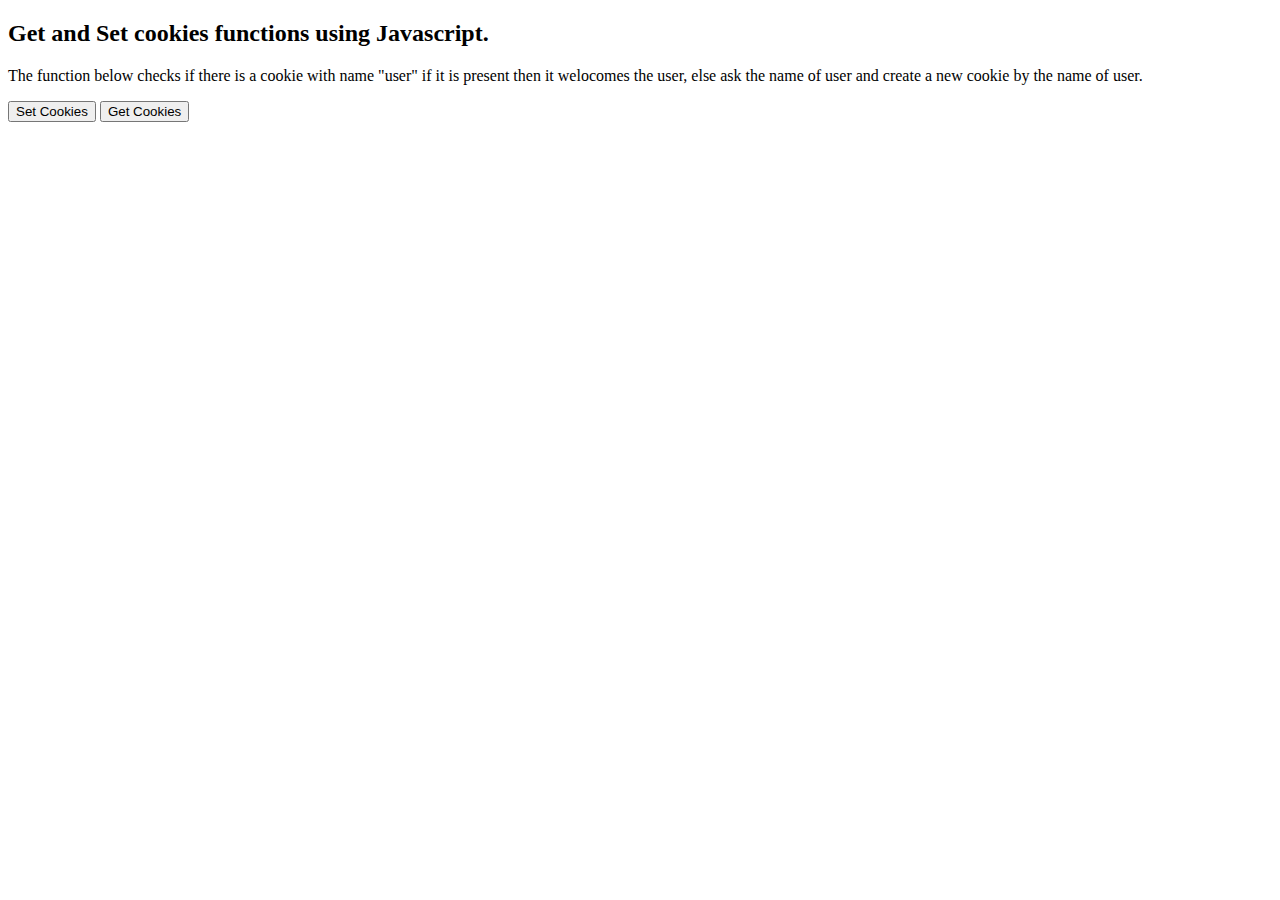
<file: javascript-cookies/cookies-demo.html>
<!DOCTYPE html>
<html lang="en">

<head>
  <meta charset="UTF-8">
  <title>Javascript - Get and Set cookie</title>
</head>

<body>
  <h2>Get and Set cookies functions using Javascript.</h2>
  <p>The function below checks if there is a cookie with name "user" if it is present then it welocomes the user, else ask the name of user and create a new cookie by the name of user.</p>

    <button onclick="setCookie()">Set Cookies</button>
    <button onclick="checkCookie()">Get Cookies</button>

  <script>
    function checkCookie() {
      let allCookies = decodeURIComponent(document.cookie);
      cookieArray = allCookies.split(';');
      cookieArray.forEach(cookie => {
        cookie = cookie.trim();
        console.log(cookie);
        let name = cookie.split('=')[0];
        let value = cookie.split('=')[1];
        console.log(name, value);
      });
      // if cookie not found
      // setCookie();
    }

    function setCookie() {
      let cookieName = prompt("Enter cookie name:");
      let cookieValue = prompt("Enter cookie value:");
      let expireDay = prompt("Enter expiry days:");
      let now = new Date();
      let expireTime = new Date(now + expireDay * 24 * 60 * 60 * 1000);
      document.cookie = cookieName + "=" + cookieValue + ";expires=" + expireTime.toUTCString();
    }
  </script>
</body>

</html>
</file>
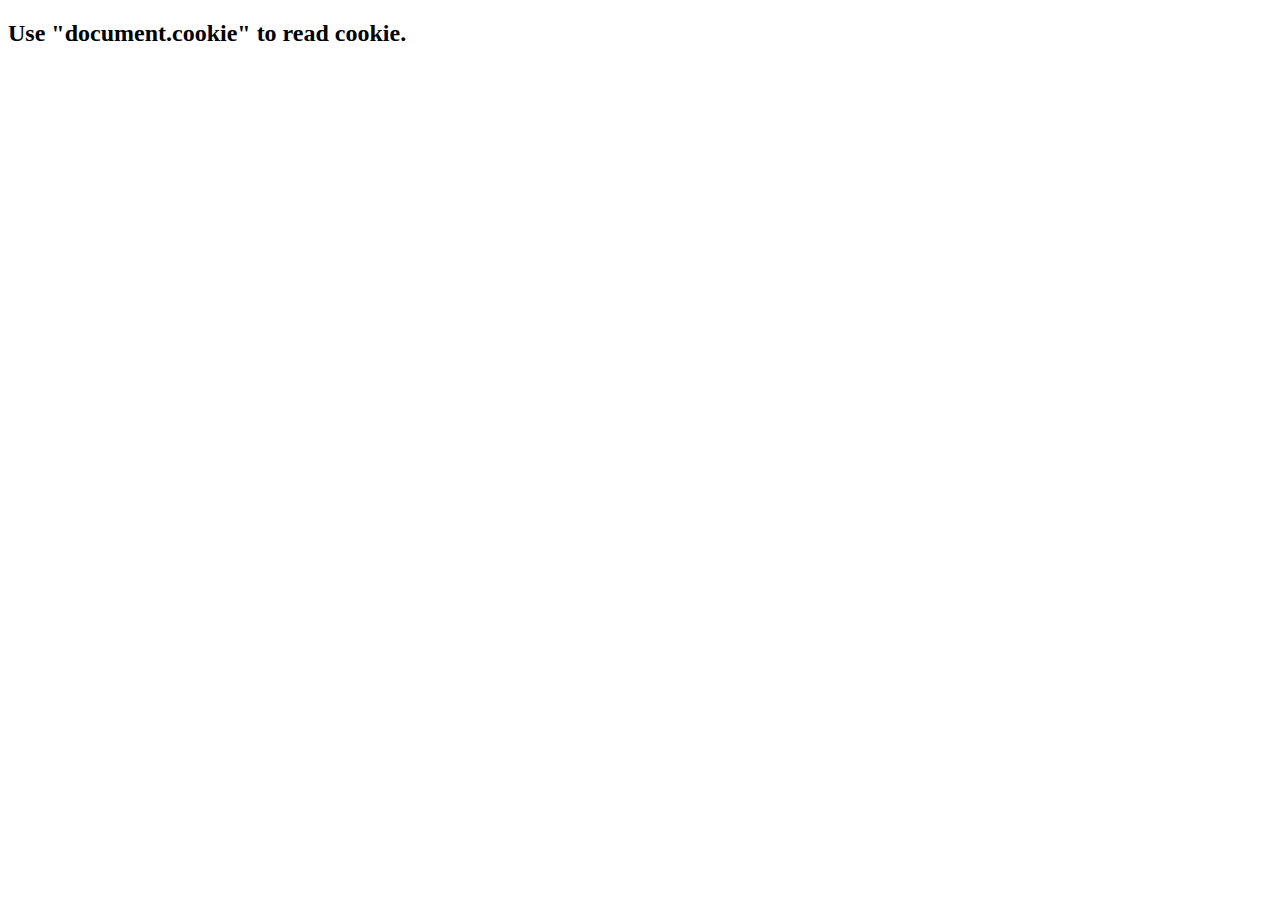
<file: javascript-cookies/cookies-example.html>
<!DOCTYPE html>
<html lang="en">

<head>
  <meta charset="UTF-8">
  <title>Javascript - read cookie</title>
</head>

<body>
  <h2>Use "document.cookie" to read cookie.</h2>

  <script>
    // Read Cookies Values
    alert(document.cookie);

    // Creating Cookies 
    document.cookie = "user=john smith";
    alert(document.cookie);

    // Set Cookies Expire Time
    let time = new Date(new Date() + 24 * 60 * 60 * 1000);
    time = time.toUTCString();
    // setting 24 hour expiry time
    document.cookie = "user=john smith; expire=" + time;
    alert(document.cookie);

    // OLDER - "user=john smith;"
    document.cookie = "user=Bob johnson; expires=Mon, 12 Jan 2050 12:00:00 UTC; secure;"; // updating
    alert(document.cookie);
  </script>
</body>

</html>
</file>
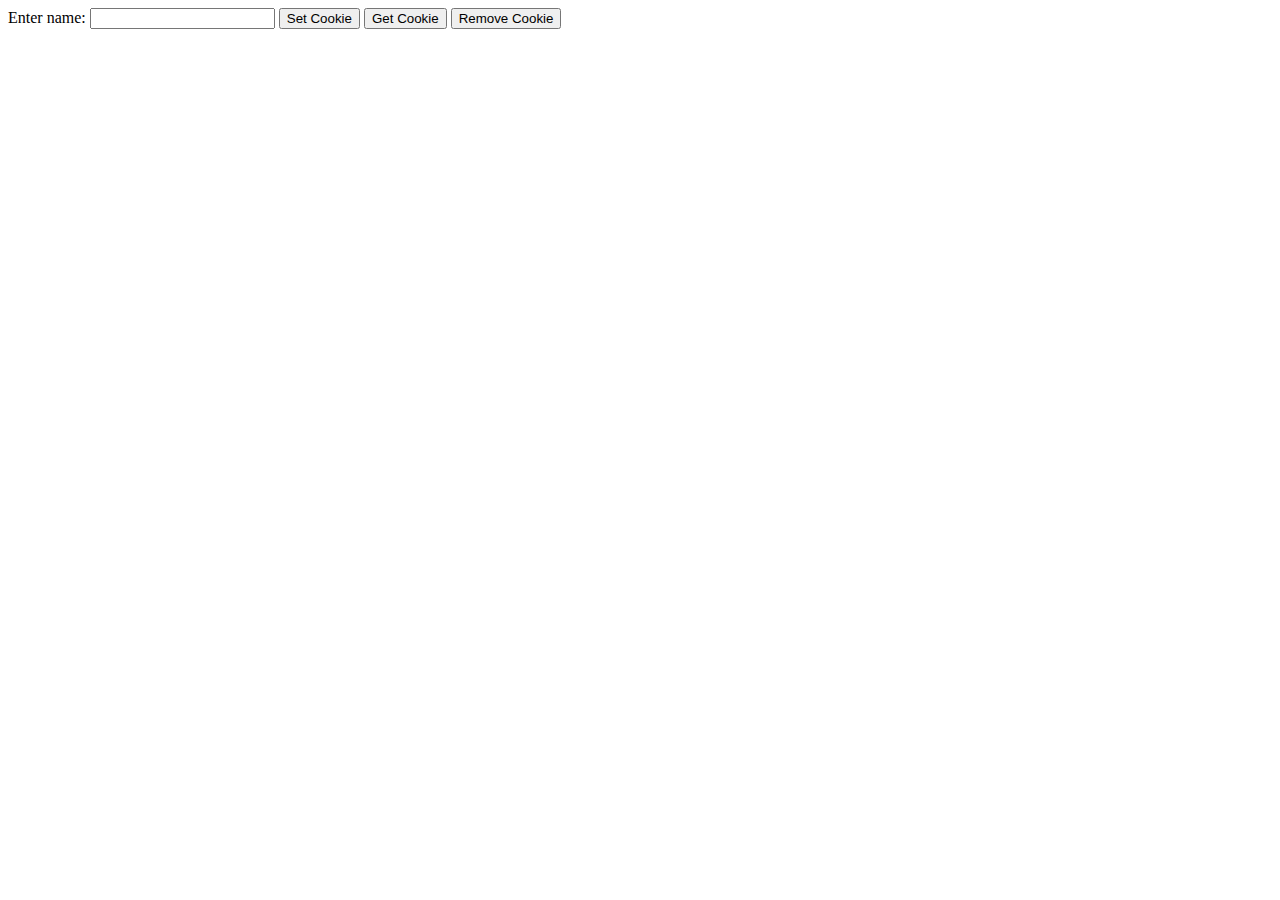
<file: javascript-cookies/javascript-cookies-example.html>
<!DOCTYPE html>
<html lang="en">
<head>
    <meta charset="UTF-8">
    <meta name="viewport" content="width=device-width, initial-scale=1.0">
    <title>Document</title>
</head>
<body>
    <form name="myform" action="">
        Enter name: <input type="text" name="customer"/>
        <input type="button" value="Set Cookie" onclick="WriteCookie();"/>
        <input type="button" value="Get Cookie" onclick="ReadCookie()"/>
        <input type="button" value="Remove Cookie" onclick="RemoveCookie()"/>
     </form>
    <script>
         function WriteCookie() {
                var now = new Date();
                // now.setTime(now.getTime() + 1 * 3600 * 1000);    // For 1 Hour
                var minutes = 30;
                now.setTime(now.getTime() + (minutes * 60 * 1000)); // 30 Minutes
                
                if( document.myform.customer.value == "" ) {
                    alert("Enter some value!");
                    return;
                }
               cookievalue= escape(document.myform.customer.value) + ";";
               document.cookie="name=" + cookievalue;
               document.cookie = "expires=" + now.toUTCString() + ";"
               alert('Cookies value is saved.');
            }
            function ReadCookie() {
               var allcookies = document.cookie;
               alert(allcookies);
               // Get all the cookies pairs in an array
               cookiearray = allcookies.split(';');
               // Now take key value pair out of this array
               for(var i=0; i<cookiearray.length; i++) {
                  name = cookiearray[i].split('=')[0];
                  value = cookiearray[i].split('=')[1];
                  alert("Key is : " + name + " and Value is : " + value);
               }
            }
            function RemoveCookie() {
                document.cookie = name + '=;expires=Thu, 01 Jan 1970 00:00:01 GMT;';
                var allcookies = document.cookie;
                alert(allcookies);
            }
    </script>
</body>
</html>
</file>
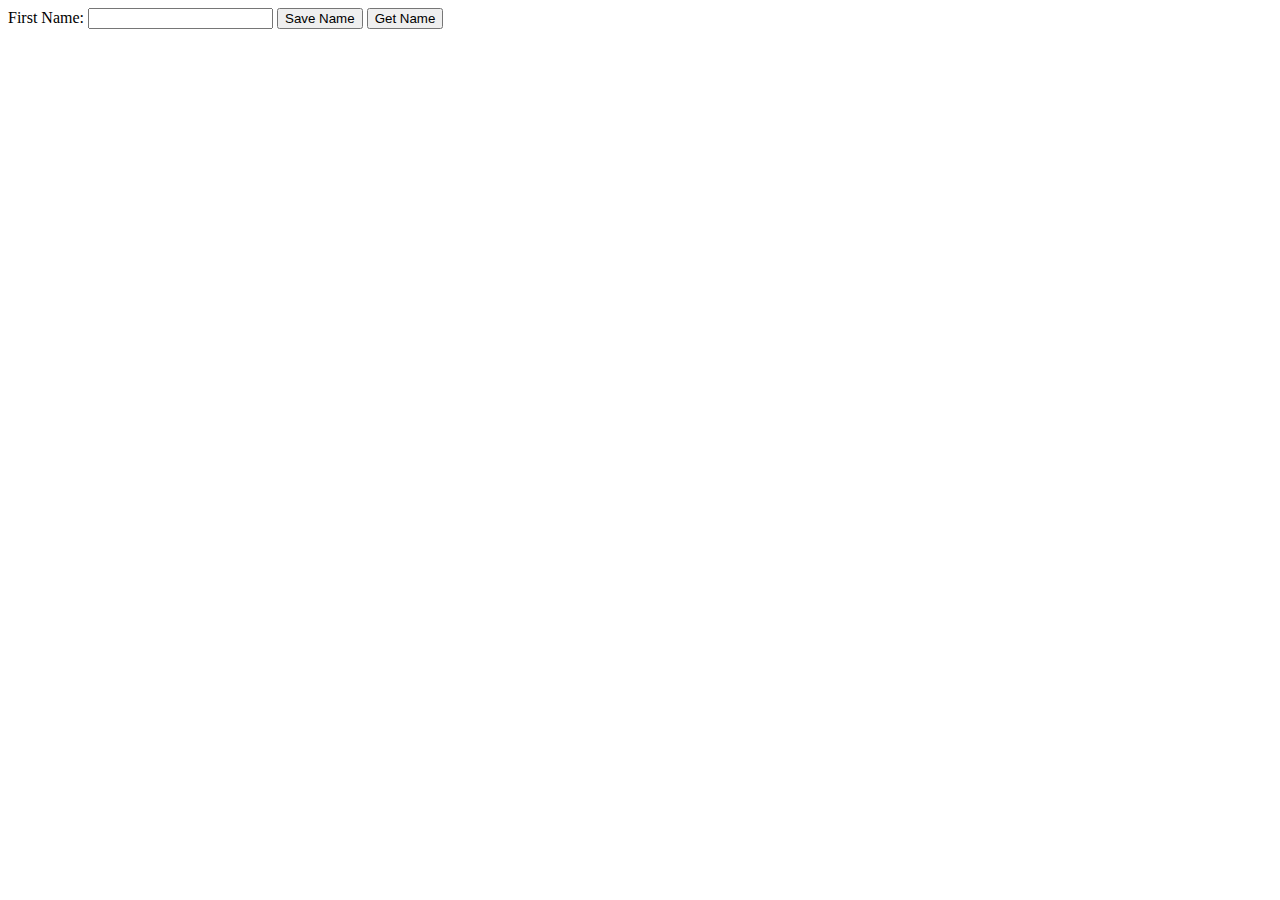
<file: javascript-web-storage/localstorage-example.html>
<!DOCTYPE html>
<html lang="en">
<head>
<meta charset="utf-8">
<title>Storing Data with HTML5 Local Storage</title>
<script src="https://ajax.googleapis.com/ajax/libs/jquery/1.12.4/jquery.min.js"></script>
<script>
// Check if the localStorage object exists
if(localStorage) {
	$(document).ready(function() {
		$(".save").click(function() {
			// Get input name
			var firstName = $("#firstName").val();
			
			// Store data
    		localStorage.setItem("first_name", firstName);
			alert("Your first name is saved.");
		});
		$(".access").click(function() {
			// Retrieve data
    		alert("Hi, " + localStorage.getItem("first_name"));
		});
	});
} else {
    alert("Sorry, your browser do not support local storage.");
}
</script>
</head>
<body>
    <form>
    	<label>First Name: <input type="text" id="firstName"></label>
        <button type="button" class="save">Save Name</button>
        <button type="button" class="access">Get Name</button>
    </form>
</body>
</html>
</file>
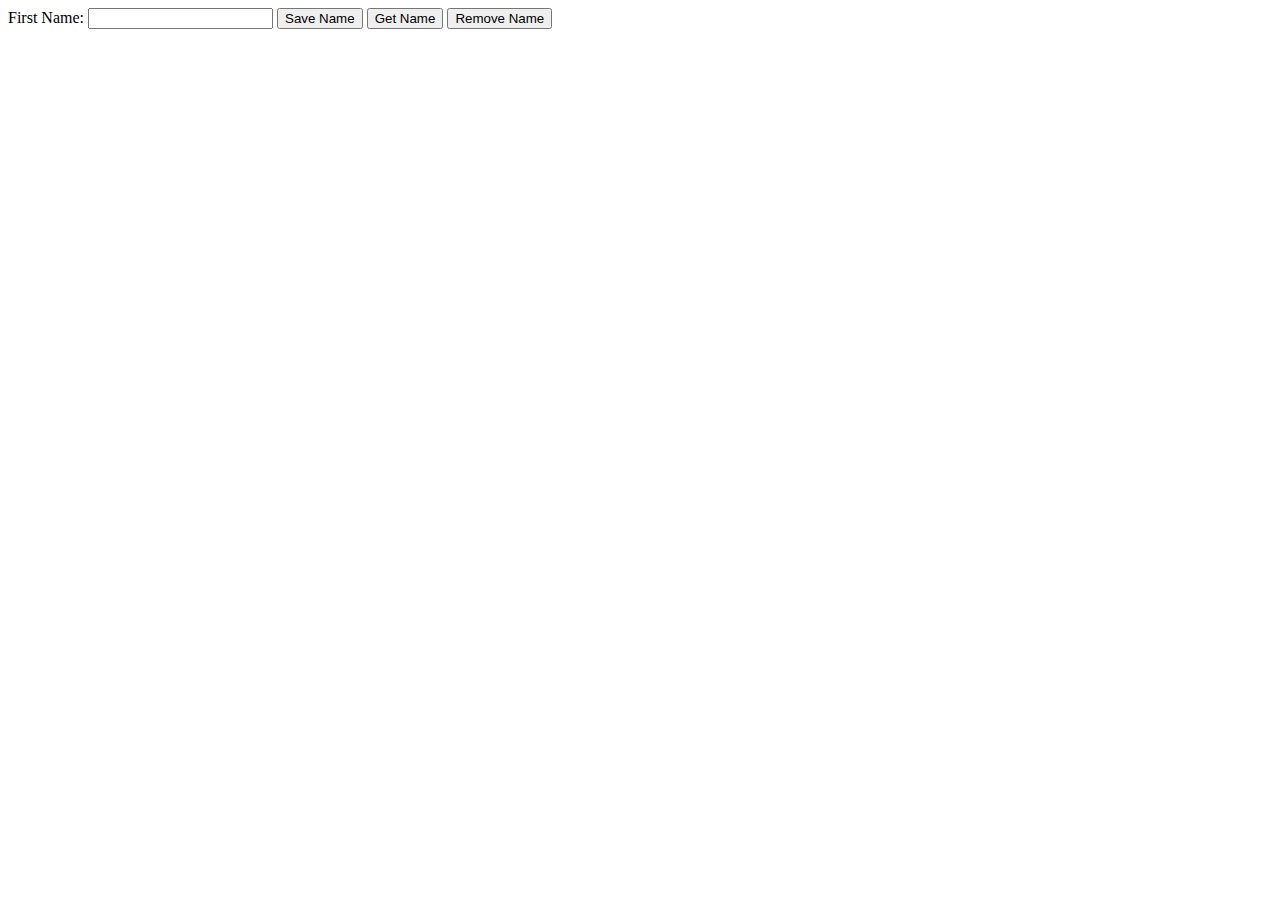
<file: javascript-web-storage/localstorage-modified-example.html>
<!DOCTYPE html>
<html lang="en">
<head>
<meta charset="utf-8">
<title>Storing Data with HTML5 Local Storage</title>
<script>
	window.onload = function () {
		if (localStorage) {
			return;
		} else {
			alert("Sorry, your browser do not support local storage.");
		}
	}

	function save() {
		var firstName = document.getElementById('firstName').value;
		localStorage.setItem("first_name", firstName);
		alert("Your first name is saved.");
	}

	function access() {
		alert("Hi, " + localStorage.getItem("first_name"));
	}

	function remove() {
		localStorage.removeItem('first_name');
		// localStorage.clear();
		alert('localStorage item removed.');
		alert("Hi, " + localStorage.getItem("first_name"));
	}
</script>
</head>
<body>
    <form>
    	<label>First Name: <input type="text" id="firstName"></label>
        <button onclick="save()" type="button">Save Name</button>
        <button onclick="access()" type="button">Get Name</button>
		<button onclick="remove()" type="button">Remove Name</button>
    </form>
</body>
</html>
</file>
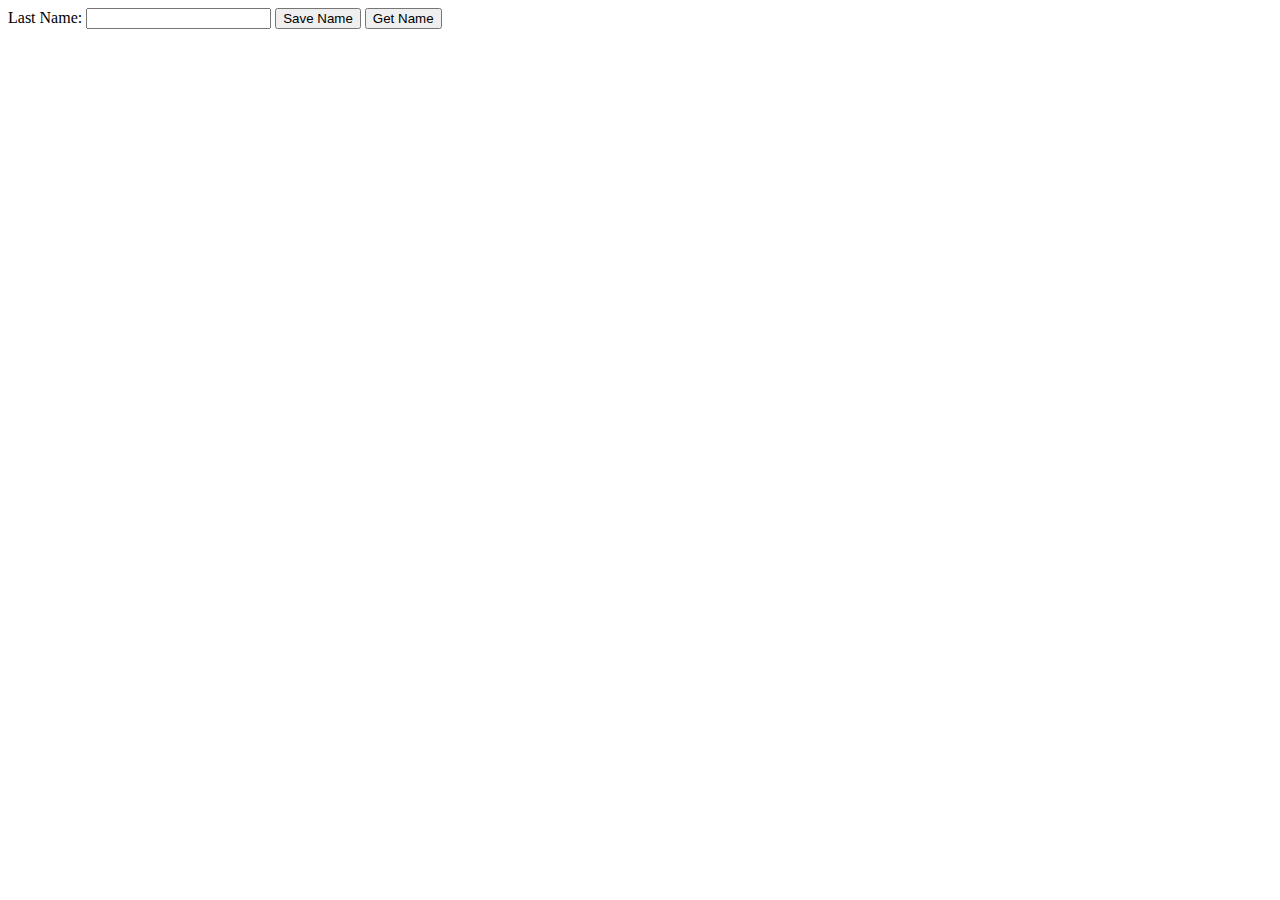
<file: javascript-web-storage/sessionstorage-example.html>
<!DOCTYPE html>
<html lang="en">
<head>
<meta charset="utf-8">
<title>Storing Data with HTML5 Session Storage</title>
<script src="https://ajax.googleapis.com/ajax/libs/jquery/1.12.4/jquery.min.js"></script>
<script>
// Check if the localStorage object exists
if(localStorage) {
	$(document).ready(function() {
		$(".save").click(function() {
			// Get input name
			var lastName = $("#lastName").val();
			
			// Store data
    		sessionStorage.setItem("last_name", lastName);
			alert("Your last name is saved.");
		});
		$(".access").click(function() {
			// Retrieve data
    		alert("Hi, " + localStorage.getItem("first_name") + " " + sessionStorage.getItem("last_name"));
		});
	});
} else {
    alert("Sorry, your browser do not support local storage.");
}
</script>
</head>
<body>
    <form>
    	<label>Last Name: <input type="text" id="lastName"></label>
        <button type="button" class="save">Save Name</button>
        <button type="button" class="access">Get Name</button>
    </form>
</body>
</html>
</file>
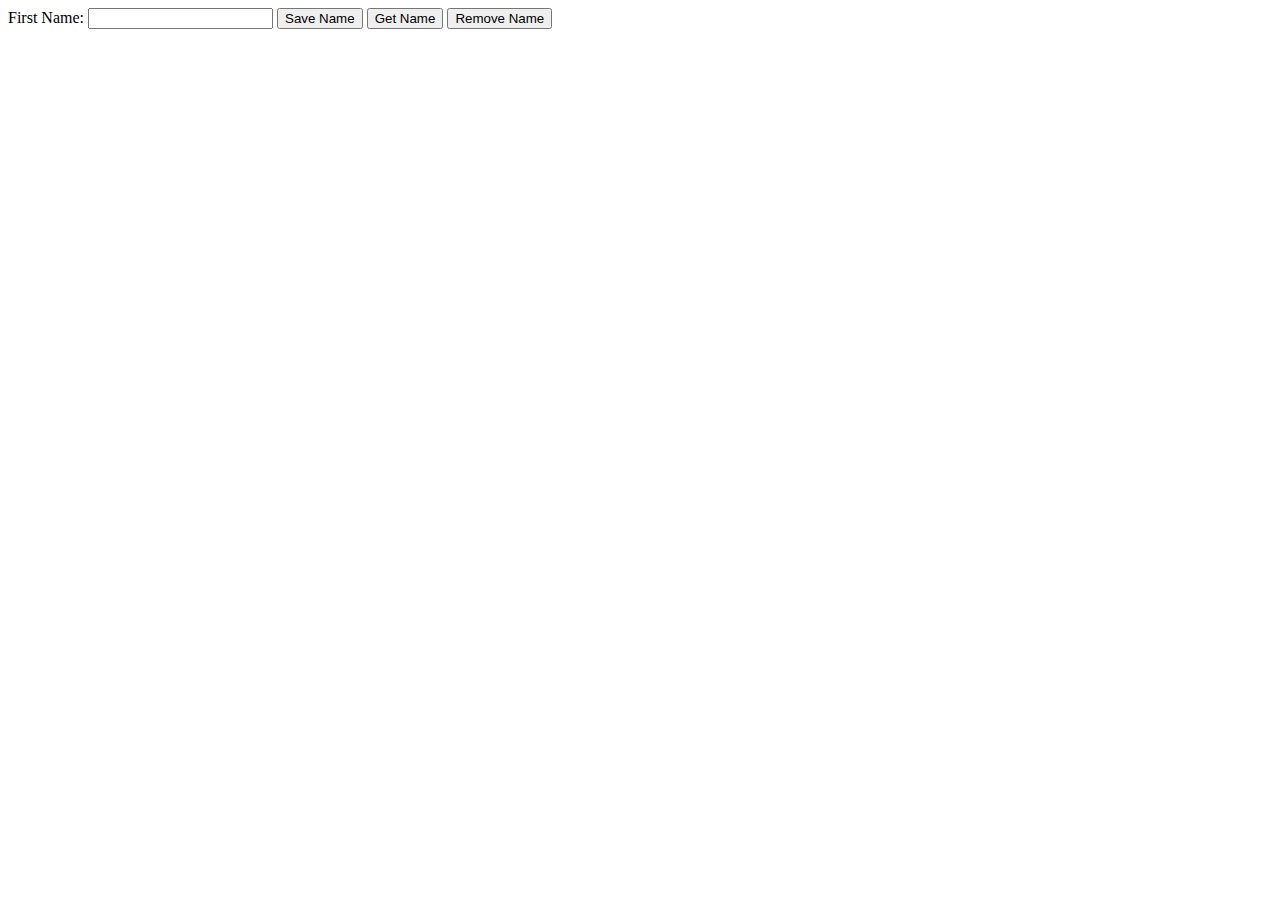
<file: javascript-web-storage/sessionstorage-modified-example.html>
<!DOCTYPE html>
<html lang="en">
<head>
<meta charset="utf-8">
<title>Storing Data with HTML5 Session Storage</title>
<script>
	window.onload = function () {
		if (localStorage) {
			alert('Your browser supports localStorage.');
		} else {
			alert("Sorry, your browser do not support local storage.");
		}
	}
	function save() {
		var firstName = document.getElementById('firstName').value;
		sessionStorage.setItem("first_name", firstName);
		alert("Your first name is saved.");
	}

	function access() {
		alert("Hi, " + sessionStorage.getItem("first_name"));	
	}

	function remove() {
		sessionStorage.removeItem('first_name');
		// sessionStorage.clear();
		alert('sessionStorage item removed.');
		alert("Hi, " + sessionStorage.getItem("first_name"));
	}
</script>
</head>
<body>
    <form>
    	<label>First Name: <input type="text" id="firstName"></label>
        <button onclick="save()" type="button">Save Name</button>
        <button onclick="access()" type="button">Get Name</button>
		<button onclick="remove()" type="button">Remove Name</button>
    </form>
</body>
</html>
</file>
